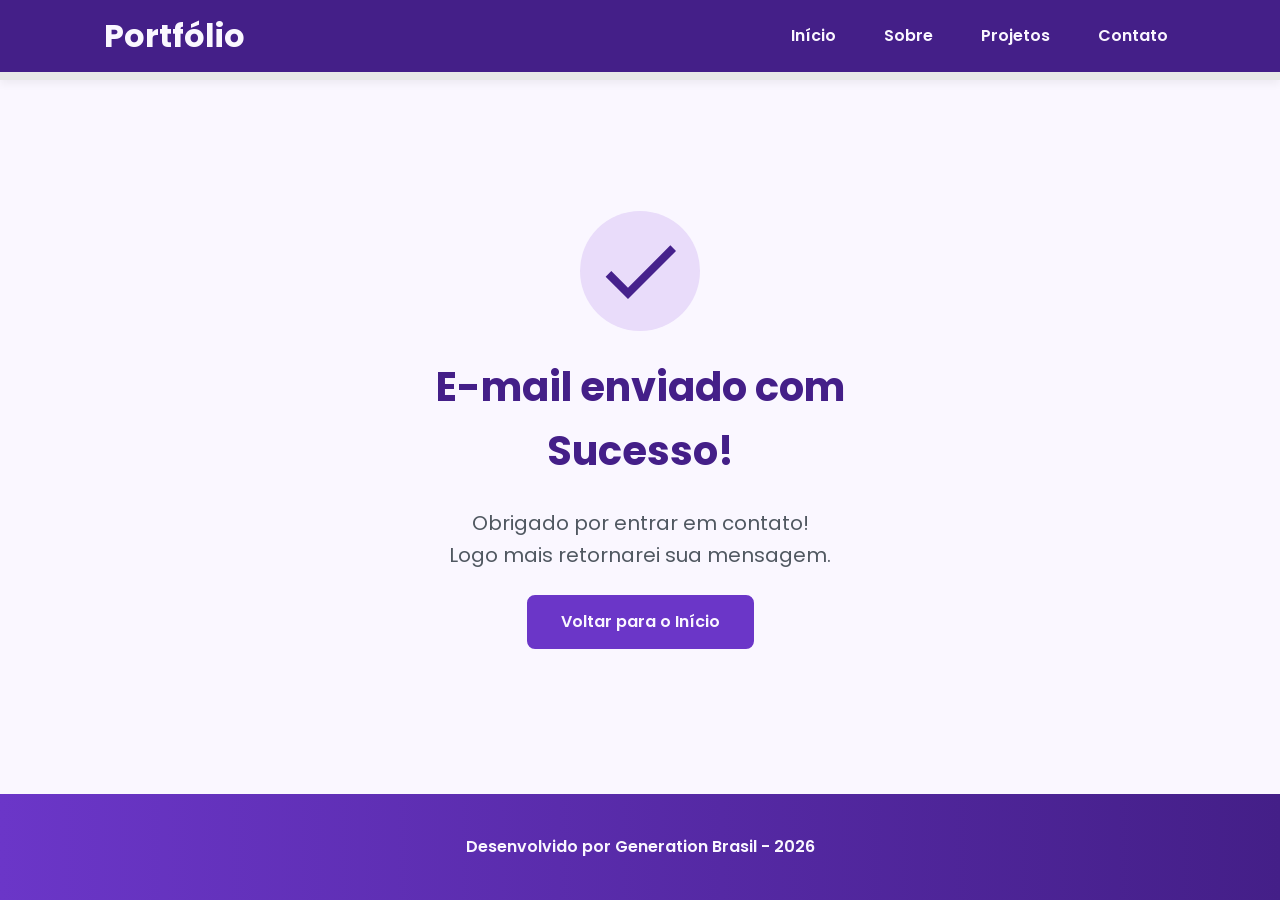
<file: succes.html>
<!DOCTYPE html>
<html lang="pt-br">

<head>
  <!-- Fontes do Google -->
  <link rel="preconnect" href="https://fonts.googleapis.com">
  <link rel="preconnect" href="https://fonts.gstatic.com" crossorigin>

  <!-- Fonte do Google - Poppins -->
  <link href="https://fonts.googleapis.com/css2?family=Poppins&display=swap" rel="stylesheet">

  <meta charset="UTF-8">
  <meta name="viewport" content="width=device-width, initial-scale=1.0">
  <meta name="author" content="Generation Brasil">
  <meta name="description"
    content="Portfólio da Generation Brasil, desenvolvedor Full Stack especializado em criar experiências digitais incríveis. Conheça meus projetos e entre em contato.">
  <meta name="robots" content="index, follow">

  <link rel="icon" type="image/svg+xml" href="./assets/img/favicon.svg">
  <!-- Link para a Folha de Estilo da Página - CSS -->
  <link rel="stylesheet" href="./assets/css/style.css">

  <title>Portfólio Generation Brasil</title>

</head>

<body>

  <!-- Cabeçalho da Página (header) -->
  <header>
    <div class="menu-content">
      <a href="index.html" id="titulo">Portfólio</a>

      <nav>
        <ul class="menu-list">
          <li><a href="index.html#hero">Início</a></li>
          <li><a href="index.html#about">Sobre</a></li>
          <li><a href="index.html#projects">Projetos</a></li>
          <li><a href="index.html#contact">Contato</a></li>
        </ul>
      </nav>
    </div>
  </header>

  <!-- Seção Principal da Página (main) -->
  <main>

    <!-- Mensagem de Sucesso -->
    <section class="success-container">
      <article class="success-content">

        <figure class="success-icon">
          <img src="./assets/img/success.svg" alt="Ilustração de sucesso" class="float-animation">
        </figure>

        <h1>E-mail enviado com Sucesso!</h1>
        <h2>Obrigado por entrar em contato! <br> Logo mais retornarei sua mensagem.</h2>

        <a class="botao" href="index.html">Voltar para o Início</a>

      </article>
    </section>

  </main>

  <!-- Rodapé da Página (footer) -->
  <footer>
    Desenvolvido por Generation Brasil - 2026
  </footer>

</body>

</html>
</file>
<file: assets/css/style.css>
*{
    margin: 0;
    padding: 0;
    box-sizing: border-box;
    font-family: 'Poppins', sans-serif;
    font-weight: 400;
    text-decoration: none;
    outline: none;
}

:root {
    /* Paleta de Cores - Purple */
    --purple-50: #f4eaff;
    --purple-100: #e9dcfa;
    --purple-200: #cdb3f0;
    --purple-300: #b186e5;
    --purple-400: #9460db;
    --purple-500: #6b36c8;
    --purple-600: #5b2ca0;
    --purple-700: #4c2177;
    --purple-800: #441f88;
    --purple-900: #2a0e4d;

    /* Cores Neutras */
    --gray-200: #e8e8e8;
    --gray-400: #505861;
    --black: #171717;
    --white: #FAF7FF;

    /* Cores de Estado */
    --error: #e63946;

    /* Sombras */
    --shadow-sm: 0 0.25rem 0.5rem rgba(0, 0, 0, 0.05);
    --shadow-md: 0 0.25rem 0.75rem rgba(107, 54, 200, 0.3);
    --shadow-lg: 0 0.5rem 1.5rem rgba(107, 54, 200, 0.2);

    /* Espaçamentos */
    --spacing-xs: 0.5rem;
    --spacing-sm: 1rem;
    --spacing-md: 1.5rem;
    --spacing-lg: 2rem;
    --spacing-xl: 3rem;
    --spacing-2xl: 4rem;

    /* Tamanhos de Fonte */
    --text-sm: 0.75rem;
    --text-base: 1rem;
    --text-lg: 1.25rem;
    --text-xl: 1.5rem;
    --text-2xl: 2rem;
    --text-3xl: 2.5rem;

    /* Border Radius */
    --radius-sm: 0.25rem;
    --radius-md: 0.5rem;
    --radius-lg: 1rem;
    --radius-xl: 2rem;
    --radius-full: 50%;

    /* Animação Padrão */
    --transition-default: all 0.3s ease;
}
html {
    scroll-behavior: smooth;
}

body {
    display: flex;
    flex-direction: column;
    min-height: 100vh;
    background-color: var(--white);
    line-height: 1.6;
    color: var(--black);
}

main {
    flex: 1;
}

.section-container{
    max-width: 70rem;
    margin: 0 auto;
    padding: var(--spacing-lg) var(--spacing-md);
    scroll-margin-top: 6rem;
}

.buttons-container {
    display: flex;
    gap: var(--spacing-sm);
}

.botao,
.botao-outline {
    display: inline-block;
    padding: 0.75rem 2rem;
    border: 0.15rem solid transparent;
    border-radius: var(--radius-md);
    font-size: var(--text-base);
    font-weight: 600;
    text-align: center;
    cursor: pointer;
    transition: var(--transition-default);
}

/* Botao preenchido (primário) */
.botao {
    border-color: var(--purple-500);
    background-color: var(--purple-500);
    color: var(--white);
}

.botao:hover {
    border-color: var(--purple-800);
    background-color: var(--purple-800);
    box-shadow: var(--shadow-md);
    transform: translateY(-0.25rem);
}

/* Botão outline (secundário) */
.botao-outline {
    border-color: var(--purple-500);
    background-color: transparent;
    color: var(--purple-500);
}

.botao-outline:hover {
    border-color: var(--purple-500);
    background-color: var(--purple-500);
    color: var(--white);
    transform: translateY(-0.25rem);
}

/* Modificador para botões pequenos (usado em projetos) */
.botao.botao-sm,
.botao-outline.botao-sm {
    min-width: 6rem;
    padding: 0.25rem var(--spacing-sm);
    border-width: 0.125rem;
    border-radius: 0.25rem;
    font-size: var(--text-sm);
}

header {
    position: sticky;
    top: 0;
    z-index: 1000;
    width: 100%;
    height: 5rem;
    border-bottom: var(--spacing-xs) solid var(--gray-200);
    background-color: var(--purple-800);
    box-shadow: var(--shadow-sm);
}

header a {
    font-weight: 600;
    color: var(--white);
    transition: color 0.3s ease;
}

header a:hover {
    color: var(--purple-100);
}

#titulo {
    font-size: var(--text-2xl);
    font-weight: 700;
}

.menu-content {
    display: flex;
    justify-content: space-between;
    align-items: center;
    max-width: 70rem;
    height: 100%;
    margin: 0 auto;
    padding: 0 var(--spacing-md);
}

.menu-list {
    display: flex;
    gap: var(--spacing-lg);
    list-style: none;
}

.menu-list a {
    padding: var(--spacing-xs);
}

.hero-container {
    display: flex;
    align-items: center;
    gap: var(--spacing-2xl);
    min-height: calc(100vh - 5rem);
}

.hero-content {
    display: flex;
    flex: 1;
    flex-direction: column;
    gap: var(--spacing-md);
}

.hero-content span {
    font-size: var(--text-xl);
    font-weight: 700;
}

.hero-content h1 {
    font-size: var(--text-3xl);
    font-weight: 700;
}

.hero-image {
    display: flex;
    flex: 1;
    justify-content: center;
}

.hero-image img {
    width: 100%;
    max-width: 100%;
    border-radius: var(--radius-xl);
}

/* Animação flutuante */
@keyframes float {
    0%,
    100% {
        transform: translateY(0);
    }

    50% {
        transform: translateY(-1.25rem);
    }
}

.float-animation {
    animation: float 3s ease-in-out infinite;
}

.about-container {
    display: flex;
    align-items: center;
    gap: var(--spacing-2xl);
    margin: var(--spacing-2xl) auto;
    border-radius: var(--radius-lg);
    background-color: var(--gray-200);
}

.about-image {
    flex: 0 0 17.5rem;
}

.about-image img {
    width: 100%;
    border: 0.35rem solid var(--purple-500);
    border-radius: var(--radius-full);
    box-shadow: var(--shadow-lg);
}

.about-content h2,
.projects-container h2,
.contact-info h2 {
    margin-bottom: var(--spacing-md);
    font-size: var(--text-3xl);
    font-weight: 700;
    color: var(--purple-800);
}

.about-content p {
    margin-bottom: var(--spacing-sm);
    text-align: justify;
}

.about-buttons-data {
    display: flex;
    justify-content: space-between;
    align-items: center;
    gap: var(--spacing-lg);
    margin-top: var(--spacing-lg);
}

.about-buttons-data .botao {
    margin-right: auto;
}

.data-container {
    display: flex;
    gap: var(--spacing-lg);
    margin-top: 0;
}

.data-item {
    display: flex;
    flex-direction: column;
    align-items: center;
}

.data-number {
    font-size: var(--text-xl);
    font-weight: 700;
    text-align: center;
    color: var(--purple-500);
}

.data-label {
    font-size: var(--text-base);
    text-align: center;
    color: var(--gray-400);
}

.projects-container {
    scroll-margin-top: 3rem;
    margin: var(--spacing-2xl) auto;
    text-align: center;
}

.projects-swiper {
    position: relative;
    width: 100%;
    padding: var(--spacing-sm) var(--spacing-xl) var(--spacing-xl);
    overflow: hidden;
}

.project-card {
    display: flex;
    flex-direction: column;
    width: 100%;
    height: 100%;
    border: 0.15rem solid var(--gray-200);
    border-radius: var(--radius-lg);
    background-color: var(--white);
    box-shadow: var(--shadow-sm);
    overflow: hidden;
    transition: var(--transition-default);
}

.project-card:hover {
    box-shadow: var(--shadow-lg);
}

.project-image {
    display: flex;
    align-items: center;
    justify-content: center;
    width: 100%;
    height: 10rem;
    background: linear-gradient(135deg, var(--purple-50) 0%, var(--purple-100) 100%);
}

.project-image img {
    width: 75%;
    height: 75%;
    max-width: 7rem;
    max-height: 7rem;
    object-fit: contain;
    transition: transform 0.3s ease;
}

.project-content {
    display: flex;
    flex: 1;
    flex-direction: column;
    padding: var(--spacing-md);
    text-align: left;
}

.project-content h3 {
    margin-bottom: 0.75rem;
    font-size: var(--text-lg);
    font-weight: 700;
}

.project-content p {
    flex: 1;
    margin-bottom: var(--spacing-sm);
    font-size: 0.95rem;
    color: var(--gray-400);
}

.project-tags {
    display: flex;
    flex-wrap: wrap;
    gap: var(--spacing-xs);
}

.tag {
    padding: 0.375rem 0.75rem;
    border-radius: var(--radius-sm);
    background-color: var(--purple-100);
    font-size: var(--text-sm);
    font-weight: 600;
    color: var(--purple-800);
}

.project-buttons {
    display: flex;
    justify-content: center;
    align-items: center;
    gap: 0.75rem;
    margin-top: var(--spacing-sm);
}

.swiper-wrapper {
    align-items: stretch;
}

.swiper-slide {
    display: flex;
    height: auto;
}

/* Botões do Swiper (navegação) */
.swiper-button-next,
.swiper-button-prev {
    width: 3rem;
    height: 3rem;
}

.swiper-button-next:after,
.swiper-button-prev:after {
    font-size: var(--text-lg);
    color: var(--purple-500);
}

.swiper-button-next:hover:after,
.swiper-button-prev:hover:after {
    color: var(--purple-800);
}

/* Indicadores de paginação */
.swiper-pagination-bullet {
    width: 0.75rem;
    height: 0.75rem;
    background-color: var(--gray-200);
    opacity: 1;
}

.swiper-pagination-bullet-active {
    width: var(--spacing-lg);
    border-radius: var(--radius-sm);
    background-color: var(--purple-500);
}

.contact-container {
    display: grid;
    grid-template-columns: 1fr 1fr;
    gap: var(--spacing-2xl);
}

.contact-info h2 {
    margin-bottom: var(--spacing-md);
}

.contact-info p {
    margin-bottom: var(--spacing-lg);
}

.social-container {
    display: flex;
    justify-content: center;
    gap: var(--spacing-xl);
}

.social-icon {
    width: 5rem;
    height: 5rem;
    padding: 0.75rem;
    border-radius: var(--radius-md);
    transition: var(--transition-default);
}

.social-icon img {
    width: 100%;
    filter: brightness(0) saturate(100%);
    transition: filter 0.3s ease;
}

.social-icon:hover img {
    filter: brightness(0)
             saturate(100%)
             invert(42%)
             sepia(93%)
             saturate(1352%)
             hue-rotate(243deg)
             brightness(79%)
             contrast(91%);
}
/* Formulário */
form {
    display: flex;
    flex-direction: column;
    gap: 0.75rem;
}

form label {
    font-size: var(--text-base);
    font-weight: 600;
}

form input,
form textarea {
    width: 100%;
    padding: 0.5rem var(--spacing-sm);
    border: 0.25rem solid var(--gray-200);
    border-radius: var(--radius-md);
    font-family: inherit;
    font-size: var(--text-base);
    transition: border-color 0.3s ease;
}

form input:focus,
form textarea:focus {
    border-color: var(--purple-500);
    outline: none;
}

form textarea {
    min-height: 5rem;
    resize: none;
}

form span {
    margin-top: -0.75rem;
    font-size: var(--text-sm);
    color: var(--error);
}

footer {
    padding: 2.5rem;
    background: linear-gradient(to right, var(--purple-500), var(--purple-800));
    font-weight: 600;
    text-align: center;
    color: var(--white);
}

.success-container {
    display: flex;
    flex-direction: column;
    justify-content: center;
    align-items: center;
    width: 100%;
    min-height: calc(100vh - 12.5rem);
    padding: var(--spacing-xl) var(--spacing-md);
}

.success-content {
    display: flex;
    flex-direction: column;
    align-items: center;
    gap: var(--spacing-md);
    max-width: 37.5rem;
    text-align: center;
}

.success-content h1 {
    font-size: var(--text-3xl);
    font-weight: 700;
    color: var(--purple-800);
}

.success-content h2 {
    font-size: var(--text-lg);
    color: var(--gray-400);
}

.success-icon {
    display: flex;
    align-items: center;
    justify-content: center;
    width: 7.5rem;
    height: 7.5rem;
    border-radius: var(--radius-full);
    background-color: var(--purple-100);
}

.success-icon img {
    width: 6rem;
    height: 6rem;
    filter: brightness(0)
             saturate(100%)
             invert(11%)
             sepia(69%)
             saturate(3759%)
             hue-rotate(256deg)
             brightness(101%)
             contrast(96%);
}

@media screen and (max-width: 1024px) {

    /* Layout */
    .section-container {
        padding: var(--spacing-lg) var(--spacing-md);
    }

    /* Tipografia */
    .section-container h1 {
        font-size: var(--text-3xl);
    }

    .section-container h2 {
        font-size: var(--text-2xl);
    }

    .section-container p  {
        font-size: var(--text-base);
    }

    .section-container span {
        font-size: var(--text-lg);
    }

    .success-content h1 {
        font-size: var(--text-3xl);
    }

    .success-content h2 {
        font-size: var(--text-xl);
    }

    /* Header - Oculta menu em telas pequenas */
    @media (max-width: 768px) {
        .menu-list {
            display: none;
        }
    }

    /* Hero */
    .hero-container {
        flex-direction: column-reverse;
        gap: var(--spacing-lg);
        min-height: 60vh;
        text-align: center;
    }

    .hero-content,
    .hero-image {
        width: 90%;
    }

    .hero-image img {
        object-fit: cover;
    }

    .buttons-container {
        justify-content: center;
        width: 100%;
    }

    .hero-container .botao,
    .hero-container .botao-outline {
        padding: 0.75rem 1.5rem;
        font-size: 0.95rem;
        white-space: nowrap;
    }

    /* About */
    .about-container {
        flex-direction: column;
        gap: var(--spacing-md);
        margin: var(--spacing-lg);
        padding: var(--spacing-lg);
    }

    .about-image {
        flex: 0 0 auto;
        width: 100%;
        display: flex;
        justify-content: center;
    }

    .about-image img {
        max-width: 16rem;
        width: 100%;
    }

    .about-content {
        width: 100%;
    }

    .about-buttons-data {
        flex-direction: column;
        gap: var(--spacing-md);
        align-items: stretch;
    }

    .about-buttons-data .botao {
        margin-right: 0;
    }

    .data-container {
        justify-content: center;
        width: 100%;
    }

    /* Projects */
    .projects-container {
        margin: var(--spacing-lg) auto 0;
    }

    .projects-swiper {
        margin: 0;
        padding: var(--spacing-sm) var(--spacing-lg) 2.5rem;
    }

    .project-card {
        width: 100%;
        height: 30rem;
        min-height: 30rem;
        max-height: 30rem;
        max-width: 100%;
    }

    .project-content {
        display: flex;
        flex-direction: column;
        justify-content: space-between;
        height: 100%;
    }

    .project-content p {
        flex: 1;
        overflow: hidden;
    }

    .project-tags {
        min-height: 2.5rem;
        align-items: flex-start;
    }

    .swiper-wrapper {
        align-items: stretch;
    }

    .swiper-slide {
        display: flex;
        justify-content: center;
        align-items: stretch;
        height: auto;
    }

    .swiper-button-next,
    .swiper-button-prev {
        display: none;
    }

    /* Contact */
    .contact-container {
        grid-template-columns: 1fr;
        gap: var(--spacing-lg);
        width: 90%;
        margin: 0 auto;
    }

    /* Success Page */
    .success-container {
        padding: var(--spacing-xl) var(--spacing-md);
        min-height: calc(100vh - 10rem);
    }

    .success-content {
        gap: var(--spacing-lg);
        max-width: 35rem;
    }

    .success-icon {
        width: 6rem;
        height: 6rem;
    }

    .success-icon img {
        width: 5rem;
        height: 5rem;
    }
}

@media screen and (max-width: 480px) {

    /* Layout */
    .section-container {
        padding: var(--spacing-md) var(--spacing-sm);
    }

    /* Tipografia Mobile */
    .section-container h1 {
        font-size: var(--text-xl);
    }

    .section-container h2 {
        font-size: var(--text-xl);
    }

    .section-container p {
        font-size: var(--text-base);
    }

    .section-container span {
        font-size: var(--text-lg);
    }

    .success-content h1 {
        font-size: var(--text-xl);
    }

    .success-content h2 {
        font-size: var(--text-base);
    }

    /* Header */
    #titulo {
        font-size: var(--text-xl);
    }

    .menu-list {
        display: none;
    }

    /* Hero */
    .hero-container {
        gap: var(--spacing-sm);
    }

    .hero-content {
        gap: var(--spacing-xs);
        width: 100%;
    }

    .buttons-container {
        flex-direction: column;
        gap: 0.75rem;
        width: 100%;
    }

    .buttons-container .botao,
    .buttons-container .botao-outline {
        width: 100%;
    }

    .hero-container .botao,
    .hero-container .botao-outline {
        padding: 0.75rem 1rem;
        font-size: 0.95rem;
        white-space: nowrap;
    }

    .hero-image {
        width: 100%;
    }

    .hero-image img {
        max-width: 20rem;
    }

    /* About */
    .about-container {
        margin: var(--spacing-lg) 0.5rem;
        padding: var(--spacing-md);
    }

    .about-image img {
        max-width: 14rem;
    }

    .about-buttons-data .botao,
    .about-buttons-data .botao-outline {
        width: 100%;
        padding: 0.75rem var(--spacing-lg);
        font-size: var(--text-base);
        text-align: center;
    }

    .data-number {
        font-size: var(--text-lg);
    }

    .data-label {
        font-size: var(--text-sm);
    }

    /* Projects */
    .projects-container {
        margin: var(--spacing-lg) auto 0;
    }

    .projects-swiper {
        position: relative;
        margin: 0;
        padding: var(--spacing-sm) 0 2rem 0;
        overflow: visible;
    }

    .project-card {
        width: 100%;
        height: 20rem;
        max-width: 20rem;
    }

    .project-image {
        height: 10rem;
    }

    .project-content {
        padding: var(--spacing-md);
    }

    .project-content h3 {
        font-size: 1.25rem;
    }

    .project-content p {
        font-size: 0.95rem;
    }

    /* Contact */
    .contact-container {
        width: 100%;
    }

    .contact-info p {
        margin-bottom: var(--spacing-md);
    }

    .social-container {
        flex-wrap: wrap;
        gap: var(--spacing-lg);
        margin-bottom: var(--spacing-xs);
    }

    .social-icon {
        width: 4rem;
        height: 4rem;
    }

    /* Formulário */
    form {
        gap: var(--spacing-sm);
    }

    form label {
        font-size: 0.95rem;
    }

    form input,
    form textarea {
        padding: 0.75rem;
        font-size: var(--text-base);
    }

    form button {
        padding: 0.75rem var(--spacing-md);
        font-size: var(--text-base);
    }

    /* Footer */
    footer {
        padding: var(--spacing-md) var(--spacing-sm);
        font-size: var(--text-sm);
    }

    /* Success Page */
    .success-container {
        padding: var(--spacing-lg) var(--spacing-sm);
        min-height: calc(100vh - 8rem);
    }

    .success-content {
        gap: var(--spacing-md);
        max-width: 100%;
        padding: 0 var(--spacing-sm);
    }

    .success-icon {
        width: 5rem;
        height: 5rem;
    }

    .success-icon img {
        width: 4rem;
        height: 4rem;
    }

    .success-content .botao {
        width: 100%;
        max-width: 20rem;
        padding: 0.75rem var(--spacing-lg);
    }
}
</file>
